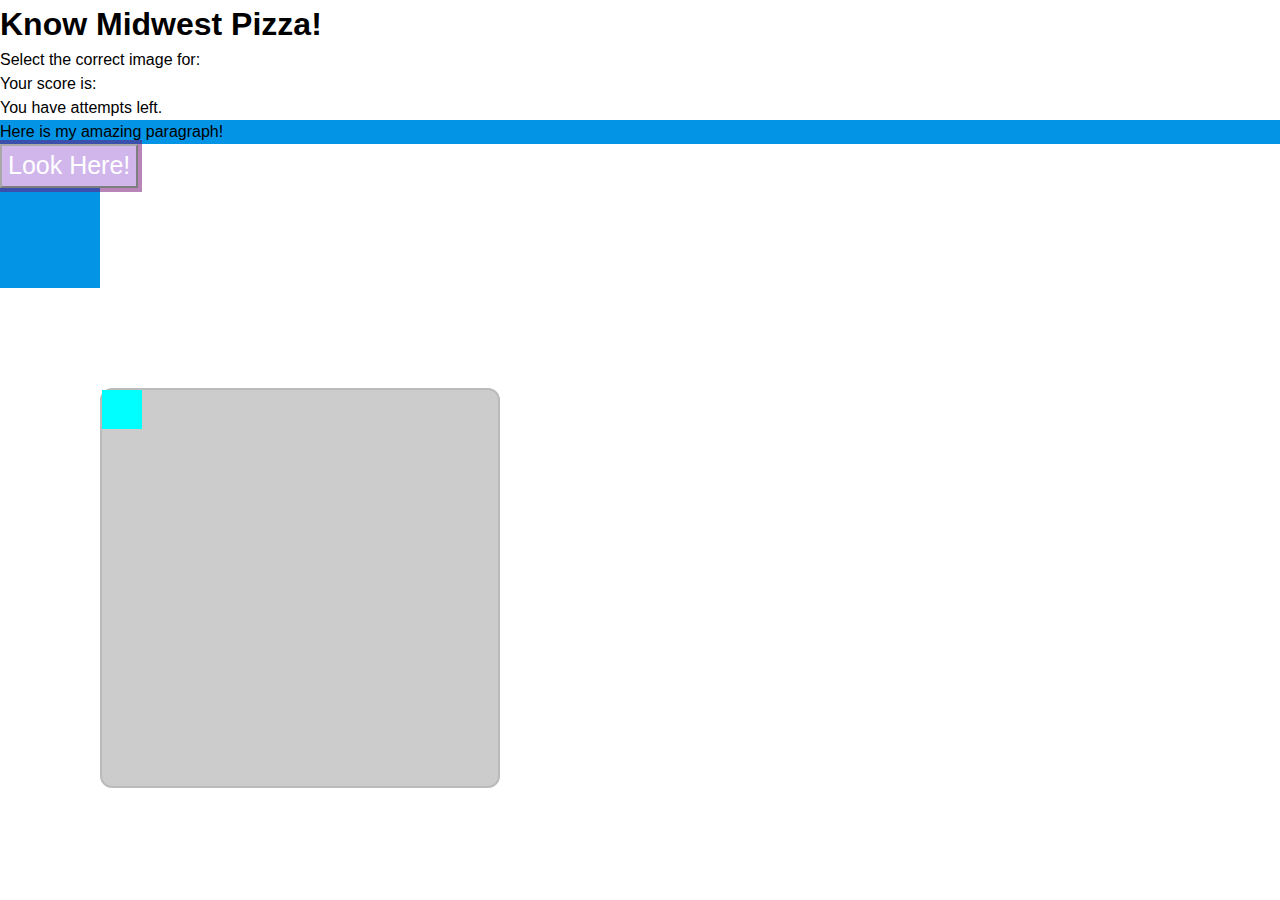
<file: old-index.html>
<!DOCTYPE html>
<html lang="en">
   <head>
      <meta charset="UTF-8">
      <title>Pizza Picks1</title>
      <link rel="stylesheet" href="css/reset.css" >
      <link rel="stylesheet" href="css/bestPizza.css" >
   </head>
   <body>
      <header>
         <h1>Know Midwest Pizza!</h1>
      </header>
      <main>
         <section>
            <p>Select the correct image for: <span id="pizzaName"></span></p>
            <p>Your score is: <span id="score"></span></p>
            <p>You have <span id="attempts"></span> attempts left.</p>
         </section>
         <section id="pizzaImages"></section>
         <section>
            <p id="response"></p>
         </section>
         <!-- Annimation html  -->
         <section>
            <p class="blink">Here is my amazing paragraph!</p>
            <button class="doNothing">Look Here!</button>
            <div class="rounding"></div>
            <div class="animation">
               <div class="animationElement"></div>
            </div>
         </section>
      </main>
      <script src="js/app.js"></script>
   </body>
</html>
</file>
<file: css/bestPizza.css>
img {
  max-width: 40%;
  height: 300px;
  width: 300px;
  margin-left: 100px;
  float: left; 

}

p {
  clear: both;
}

* {
  font-family: Arial, Helvetica, sans-serif;
}

img:first-child:hover {
  transform: rotate(30deg);
}

img:last-child:hover {
  transform: rotate(330deg);
}


img:first-child:hover {
  transform: scale(1.5);
}

img:last-child:hover {
  transform: scale(.5);
}


img:first-child:hover {
  transform: translateY(-50px);
}

img:last-child:hover {
  transform: translate(-50px, 100px);
}

.rounding {
  width: 100px;
  height: 100px;
  background-color: #0394e6;
  border-radius: 0;
  transform: 12s;
}

.rounding:hover {
  transition-property: border-radius, background-color;
  transition-duration: 2s , 2s;
  transition-timing-function: linear, linear;
  border-radius: 50%;
  background-color: #71f01db2;
}

.doNothing {
  background-color: #a570da;
  opacity: 0.5;
  font-size: 25px;
  color: white;
  outline: 4px solid rgb(116, 14, 116);
  /* margin: 100px; */

}

.doNothing:hover {
  transition-property: opacity;
  transition-duration: 100ms;
  transition-timing-function: linear;
  opacity: 1.0;
}

.doNothing:active {
  transition-property: outline;
  transition-duration: 100ms;
  transition-timing-function: linear;
  outline: 12px solid rgb(0,183, 255)
}

.animation {
  background-color: #ccc;
  border: 2px solid #bbb;
  width: 400px;
  height: 400px;
  border-radius: 3%;
  margin: 100px;
}

@keyframes moveRight {
  0% {
    left: 0;
    top: 0;
  }
  25% {
    left: 90%;
    top: 25%;
  }
  50% {
    left: 0%;
    top: 50%;
  }
  75% {
    left: 90%;
    top: 75%;
  }
  100% {
    left: 0%;
    top: 90%;
  }
}


.animationElement {
  animation-duration: 5s;
  animation-timing-function: linear;
  animation-iteration-count: infinite;
  animation-name: moveRight;
  width: 10%;
  height: 10%;
  background-color: aqua;
  position: relative;
}



img:first-child {
  animation-duration: 5s;
  animation-timing-function: linear;
  animation-iteration-count: infinite;
  animation-name: moveRight;
  position: absolute;
}

@keyframes blinkAnimation {
  0%{
    color:rgb(9, 255, 0);
  }
  50%{
    color: #fff;
  }
  100%{
    color:rgb(9, 255, 0);
  }
}

.blink {
  animation-duration: 350ms;
  animation-timing-function: steps(3);
  animation-iteration-count: infinite;
  animation-name: blinkAnimation;
  background-color: #0394e6;
}
</file>
